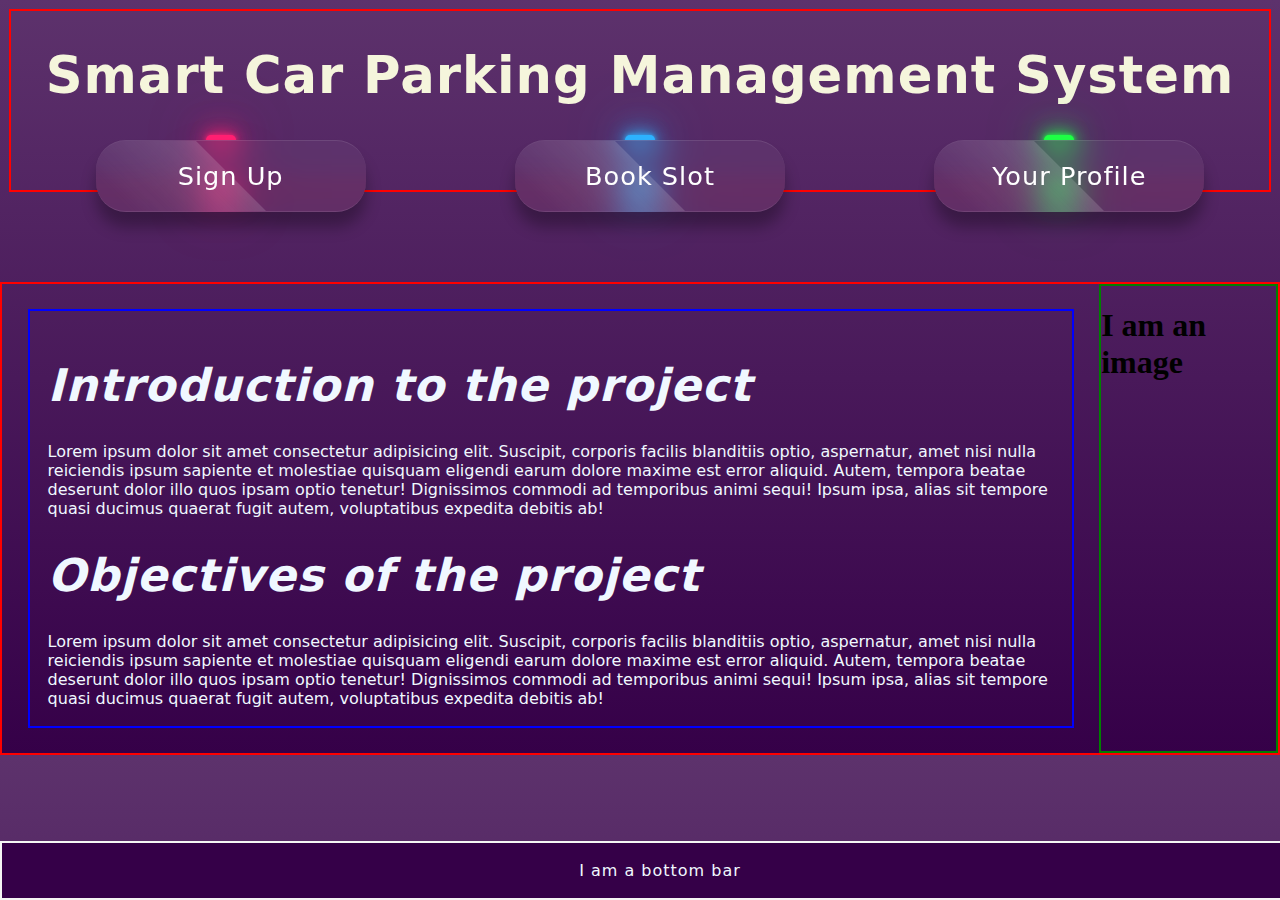
<file: index.html>
<!DOCTYPE html>
<html lang="en">

<head>
    <meta charset="UTF-8">
    <meta http-equiv="X-UA-Compatible" content="IE=edge">
    <meta name="viewport" content="width=device-width, initial-scale=1.0">
    <!-- <link href="https://cdn.jsdelivr.net/npm/bootstrap@5.0.2/dist/css/bootstrap.min.css" rel="stylesheet"
        integrity="sha384-EVSTQN3/azprG1Anm3QDgpJLIm9Nao0Yz1ztcQTwFspd3yD65VohhpuuCOmLASjC" crossorigin="anonymous"> -->
    <link rel="stylesheet" href="index.css">
    <title>Smart Parking Management System</title>
</head>

<body>

    <!-- container div -->
    <div>

        <!-- navigation container -->

        <div class="heading">
            <h1>Smart Car Parking Management System</h1>

            <div class="container">
                <div class="btn"><a href="./signupform.html">Sign Up</a></div>
                <div class="btn"><a href="./parkinginfo.html">Book Slot</a></div>
                <div class="btn"><a href="#">Your Profile</a></div>

            </div>


            <!-- <a href="./signupform.html">
                <button type="button" class="btn btn-outline-primary">Book Your Slot</button>
            </a> -->

        </div>


        <!-- main content container -->
        <div>

            <!-- background -->
            <div>



                <div class="main--container">



                    <!-- left introduction text -->
                    <div class="info--container">

                        <!-- 1st intro -->
                        <h1 style=" font-size: 5vh;  font-family: system-ui, -apple-system, BlinkMacSystemFont, 'Segoe UI', Roboto, Oxygen, Ubuntu, Cantarell, 'Open Sans', 'Helvetica Neue', sans-serif;
                        letter-spacing: 1px; font-style: italic; color: aliceblue; "> Introduction to the project</h1>
                        <div class="intro--text">
                            Lorem ipsum dolor sit amet consectetur adipisicing elit. Suscipit, corporis facilis
                            blanditiis optio, aspernatur, amet nisi nulla reiciendis ipsum sapiente et molestiae
                            quisquam eligendi earum dolore maxime est error aliquid.
                            Autem, tempora beatae deserunt dolor illo quos ipsam optio tenetur! Dignissimos commodi ad
                            temporibus animi sequi! Ipsum ipsa, alias sit tempore quasi ducimus quaerat fugit autem,
                            voluptatibus expedita debitis ab!
                        </div>
                        <!-- 1st intro -->
                        <h1 style=" font-size: 5vh;  font-family: system-ui, -apple-system, BlinkMacSystemFont, 'Segoe UI', Roboto, Oxygen, Ubuntu, Cantarell, 'Open Sans', 'Helvetica Neue', sans-serif;
                        letter-spacing: 1px; font-style: italic; color: aliceblue; "> Objectives of the project</h1>
                        <div class="intro--text">
                            Lorem ipsum dolor sit amet consectetur adipisicing elit. Suscipit, corporis facilis
                            blanditiis optio, aspernatur, amet nisi nulla reiciendis ipsum sapiente et molestiae
                            quisquam eligendi earum dolore maxime est error aliquid.
                            Autem, tempora beatae deserunt dolor illo quos ipsam optio tenetur! Dignissimos commodi ad
                            temporibus animi sequi! Ipsum ipsa, alias sit tempore quasi ducimus quaerat fugit autem,
                            voluptatibus expedita debitis ab!
                        </div>

                    </div>

                    <div class="signup--container">
                        <!-- image -->

                        <div class="image--container">
                            <h1>I am an image</h1>

                        </div>

                    </div>



                </div>


            </div>

        </div>



    </div>





    <div class="bottom--bar">
        I am a bottom bar
    </div>


    <script>

    </script>
</body>

</html>
</file>
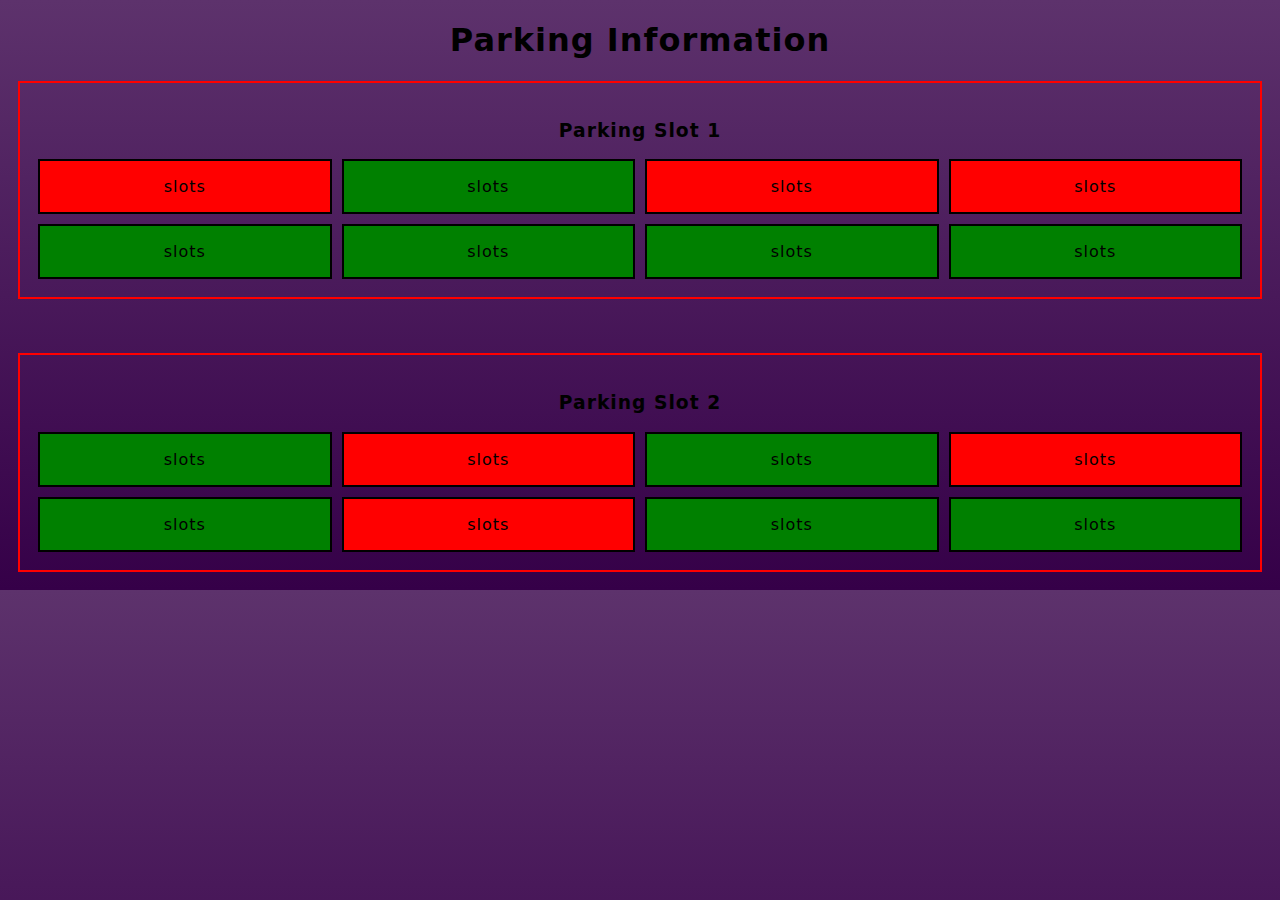
<file: parkinginfo.html>
<!DOCTYPE html>
<html lang="en">

<head>
    <meta charset="UTF-8">
    <meta http-equiv="X-UA-Compatible" content="IE=edge">
    <meta name="viewport" content="width=device-width, initial-scale=1.0">
    <title>Parking</title>
    <link rel="stylesheet" href="parkinginfo.css">
</head>

<body>

    <div class="container">
        <div class="navbar_container">
            <h1>Parking Information</h1>
        </div>

        <div class="parking-1">
            <h3>Parking Slot 1</h3>

            <div class="grid-container">
                <div class="grid-item" id="r1">

                    <div class="content">
                        <p>slots</p>
                    </div>
                </div>
                <div class="grid-item">

                    <div class="content">
                        <p>slots</p>
                    </div>
                </div>
                <div class="grid-item" id="r1">

                    <div class="content">
                        <p>slots</p>
                    </div>
                </div>
                <div class="grid-item" id="r1">

                    <div class="content">
                        <p>slots</p>
                    </div>
                </div>
                <div class="grid-item">

                    <div class="content">
                        <p>slots</p>
                    </div>
                </div>
                <div class="grid-item">

                    <div class="content">
                        <p>slots</p>
                    </div>
                </div>
                <div class="grid-item">

                    <div class="content">
                        <p>slots</p>
                    </div>
                </div>
                <div class="grid-item">
                    <div class="content">
                        <p>slots</p>
                    </div>
                </div>

            </div>
        </div>

        <br>

        <div class="parking-1">
            <h3>Parking Slot 2</h3>

            <div class="grid-container">
                <div class="grid-item">

                    <div class="content">
                        <p>slots</p>
                    </div>
                </div>
                <div class="grid-item" id="r1">

                    <div class="content">
                        <p>slots</p>
                    </div>
                </div>
                <div class="grid-item">

                    <div class="content">
                        <p>slots</p>
                    </div>
                </div>
                <div class="grid-item" id="r1">

                    <div class="content">
                        <p>slots</p>
                    </div>
                </div>
                <div class="grid-item">

                    <div class="content">
                        <p>slots</p>
                    </div>
                </div>
                <div class="grid-item" id="r1">

                    <div class="content">
                        <p>slots</p>
                    </div>
                </div>
                <div class="grid-item">

                    <div class="content">
                        <p>slots</p>
                    </div>
                </div>
                <div class="grid-item">
                    <div class="content">
                        <p>slots</p>
                    </div>
                </div>

            </div>
        </div>



</body>

</html>
</file>
<file: index.css>
body {
    margin: 0px;
    background: linear-gradient(to bottom, #5d326c, #350048);
}


.bottom--bar {
    position: fixed;
    bottom: 0;
    color: aliceblue;
    border: 2px solid whitesmoke;
    width: 100%;
    padding: 2vh;
    background-color: #350048;
    text-align: center;
    font-family: system-ui, -apple-system, BlinkMacSystemFont, 'Segoe UI', Roboto, Oxygen, Ubuntu, Cantarell, 'Open Sans', 'Helvetica Neue', sans-serif;
    letter-spacing: 1px;
}


.heading {
    font-family: system-ui, -apple-system, BlinkMacSystemFont, 'Segoe UI', Roboto, Oxygen, Ubuntu, Cantarell, 'Open Sans', 'Helvetica Neue', sans-serif;
    letter-spacing: 1px;
    /* justify-content: center; */
    /* align-items: center; */
    text-align: center;
    width: auto;
    /* padding: 2vw; */
    margin: 1vh;
    margin-bottom: 10vh;
    border: 2px solid red;
    font-size: 2vw;
    color: beige;
}

.main--container {
    display: flex;
    flex-direction: row;
    justify-content: space-between;
    border: 2px solid red;


}

.info--container {
    border: 2px solid blue;
    margin: 10;
    width: 70rem;
    margin: 2vw;
    padding: 2vh;
}

.intro--text {
    display: flex;
    font-family: system-ui, -apple-system, BlinkMacSystemFont, 'Segoe UI', Roboto, Oxygen, Ubuntu, Cantarell, 'Open Sans', 'Helvetica Neue', sans-serif;
    color: aliceblue;
}

.signup--container {
    border: 2px solid green;
    margin: 10;

}

/* button css */
.container {
    width: auto;
    display: flex;
    flex-wrap: wrap;
    justify-content: space-around;
}

.container .btn {
    position: relative;
    top: 0;
    left: 0;
    width: 250px;
    height: 50px;
    margin: 0;
    display: flex;
    justify-content: center;
    align-items: center;
}

.container .btn a {
    position: absolute;
    top: 0;
    left: 0;
    width: 100%;
    height: 100%;
    display: flex;
    justify-content: center;
    align-items: center;
    background: rgba(255, 255, 255, 0.05);
    box-shadow: 0 15px 15px rgba(0, 0, 0, 0.3);
    border-bottom: 1px solid rgba(255, 255, 255, 0.1);
    border-top: 1px solid rgba(255, 255, 255, 0.1);
    border-radius: 30px;
    padding: 10px;
    letter-spacing: 1px;
    text-decoration: none;
    overflow: hidden;
    color: #fff;
    font-weight: 400px;
    z-index: 1;
    transition: 0.5s;
    backdrop-filter: blur(15px);
}

.container .btn:hover a {
    letter-spacing: 3px;
}

.container .btn a::before {
    content: "";
    position: absolute;
    top: 0;
    left: 0;
    width: 50%;
    height: 100%;
    background: linear-gradient(to left, rgba(255, 255, 255, 0.15), transparent);
    transform: skewX(45deg) translate(0);
    transition: 0.5s;
    filter: blur(0px);
}

.container .btn:hover a::before {
    transform: skewX(45deg) translate(200px);
}

.container .btn::before {
    content: "";
    position: absolute;
    left: 50%;
    transform: translatex(-50%);
    bottom: -5px;
    width: 30px;
    height: 10px;
    background: #f00;
    border-radius: 10px;
    transition: 0.5s;
    transition-delay: 0.5;
}

.container .btn:hover::before

/*lightup button*/
    {
    bottom: 0;
    height: 50%;
    width: 80%;
    border-radius: 30px;
}

.container .btn::after {
    content: "";
    position: absolute;
    left: 50%;
    transform: translatex(-50%);
    top: -5px;
    width: 30px;
    height: 10px;
    background: #f00;
    border-radius: 10px;
    transition: 0.5s;
    transition-delay: 0.5;
}

.container .btn:hover::after

/*lightup button*/
    {
    top: 0;
    height: 50%;
    width: 80%;
    border-radius: 30px;
}

.container .btn:nth-child(1)::before,
/*chnage 1*/
.container .btn:nth-child(1)::after {
    background: #ff1f71;
    box-shadow: 0 0 5px #ff1f71, 0 0 15px #ff1f71, 0 0 30px #ff1f71,
        0 0 60px #ff1f71;
}

.container .btn:nth-child(2)::before,
/* 2*/
.container .btn:nth-child(2)::after {
    background: #2db2ff;
    box-shadow: 0 0 5px #2db2ff, 0 0 15px #2db2ff, 0 0 30px #2db2ff,
        0 0 60px #2db2ff;
}

.container .btn:nth-child(3)::before,
/* 3*/
.container .btn:nth-child(3)::after {
    background: #1eff45;
    box-shadow: 0 0 5px #1eff45, 0 0 15px #1eff45, 0 0 30px #1eff45,
        0 0 60px #1eff45;
}


/* .main--image {
    display: flex;
    height: ;
    opacity: 90%;
} */
</file>
<file: parkinginfo.css>
body {
    margin: 0px;
    background: linear-gradient(to bottom, #5d326c, #350048);
}

/* div:hover {
    cursor: pointer;
} */

.grid-container {
    display: grid;
    grid-template-columns: repeat(4, 1fr);
    grid-template-rows: repeat(2, 1fr);
    gap: 10px;
    position: relative;
}

h3,
h1 {
    text-align: center;
    font-family: system-ui, -apple-system, BlinkMacSystemFont, 'Segoe UI', Roboto, Oxygen, Ubuntu, Cantarell, 'Open Sans', 'Helvetica Neue', sans-serif;
    letter-spacing: 1px;
}

#r1 {
    background-color: red;
}

.grid-item {
    overflow: hidden;
    border: 2px solid black;
    background-color: green;
}

.parking-1 {
    border: 2px solid red;
    padding: 2vh;
    margin: 2vh;
}

.grid-item p {
    text-align: center;
    font-family: system-ui, -apple-system, BlinkMacSystemFont, 'Segoe UI', Roboto, Oxygen, Ubuntu, Cantarell, 'Open Sans', 'Helvetica Neue', sans-serif;
    letter-spacing: 1px;
}
</file>
